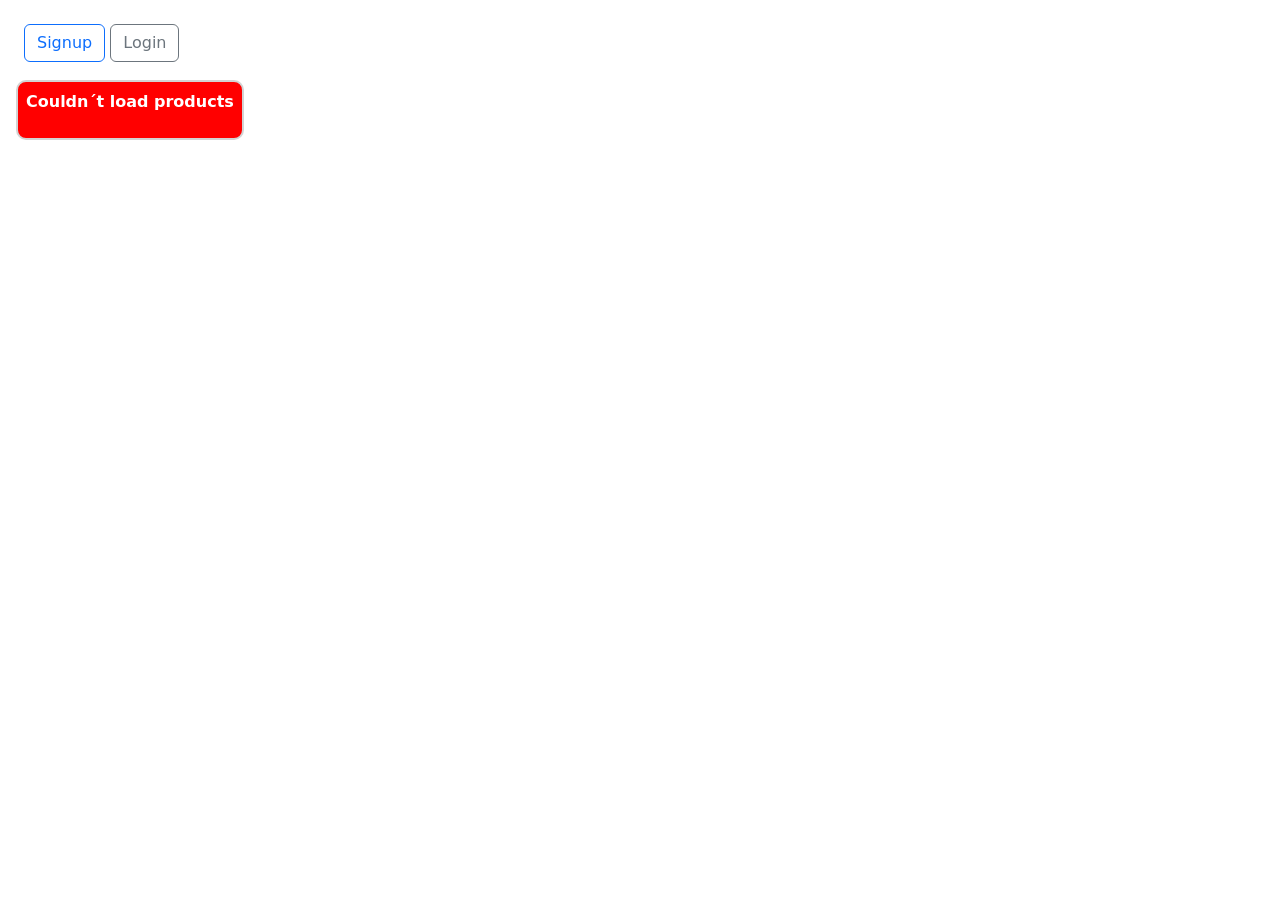
<file: index.html>
<!DOCTYPE html>

<html>
    <head>
        <meta charset="utf-8">
        <meta http-equiv="X-UA-Compatible" content="IE=edge">
        <title></title>
        <meta name="description" content="">
        <meta name="viewport" content="width=device-width, initial-scale=1">
        <link href="https://cdn.jsdelivr.net/npm/bootstrap@5.3.8/dist/css/bootstrap.min.css" rel="stylesheet">

        <link rel="stylesheet" href="./styles/main.css">
    </head>
    <body>
        <header>
            <nav class="px-4 mt-4 d-flex justify-content-between mt-3">
                <section class="universalView">
                     <a class="btn btn-outline-primary" href="/signup.html">Signup</a>
                     <a class="btn btn-outline-secondary"href="login.html">Login</a>
                </section>
                <section id="authView" class="authView hidden">
                    <a class="btn btn-primary" href="create-product.html">Create product</a> 
                    <button class="btn btn-light" id="logoutbutton">Logout</button>
                </section>
                
            </nav>
        </header>
       <main class="px-4 mt-4">
        <h1 class="mb-4">Products</h1>

        <section class="products-container">
            <div id="loader" class="loader hidden"></div>
        </section>
        <section class="notifications-container"></section>
    </main> 
        <script type="module" src="index.js"></script>
    </body>
</html>
</file>
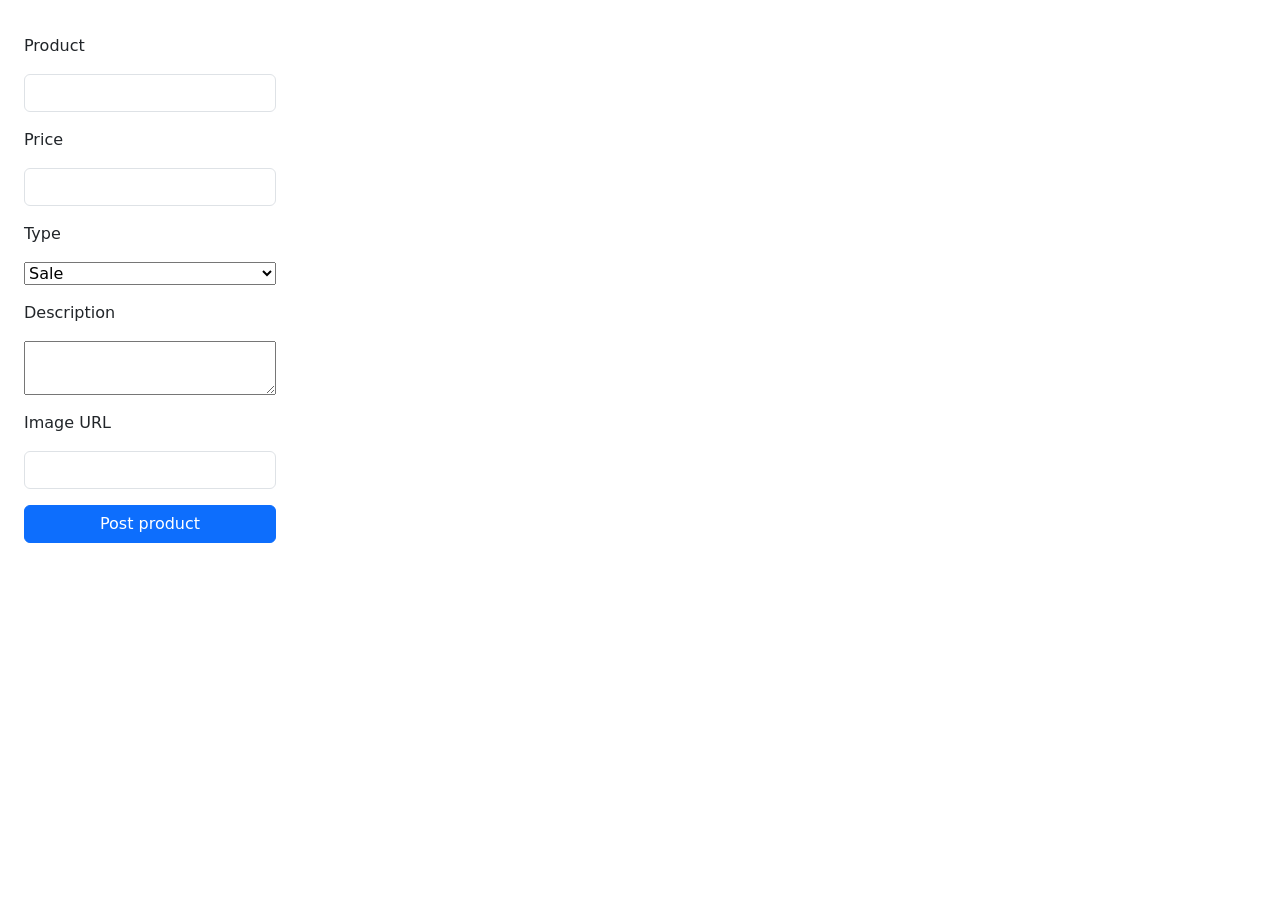
<file: create-product.html>
<!DOCTYPE html>

<html>
    <head>
        <meta charset="utf-8">
        <meta name="viewport" content="width=device-width, initial-scale=1">
         <link href="https://cdn.jsdelivr.net/npm/bootstrap@5.3.8/dist/css/bootstrap.min.css" rel="stylesheet">
        <link rel="stylesheet" href="./styles/main.css">


        <title>Post product</title>

    </head>
    <body>
        <section class="notifications-container"></section>
        <section class="loader-container"></section>
        
        <form class= "px-4 mt-4 w-50 d-flex flex-column gap-3 form "id="create-product-form ">

            <label for="name">Product</label>
            <input class="form-control"id="name" name="name" type="text" required>

            <label for="price">Price</label>
            <input class="form-control" id="price" name="price" type="number" required>

            <label for="type">Type</label>
            <select id="type" name="type">
                <option value="sale">Sale</option>
                <option value="wanted">Wanted</option>
            </select>

            <label for="description">Description</label>
            <textarea
                id="description"
                name="description"
                required>
            </textarea>

            <label for="image">Image URL</label>
            <input class="form-control" id="image" name="image" type="text">

            <button class= "btn btn-primary" type="submit">Post product</button>

        </form>

        
        <script type="module" src="create-product.js" ></script>
    </body>
</html>
</file>
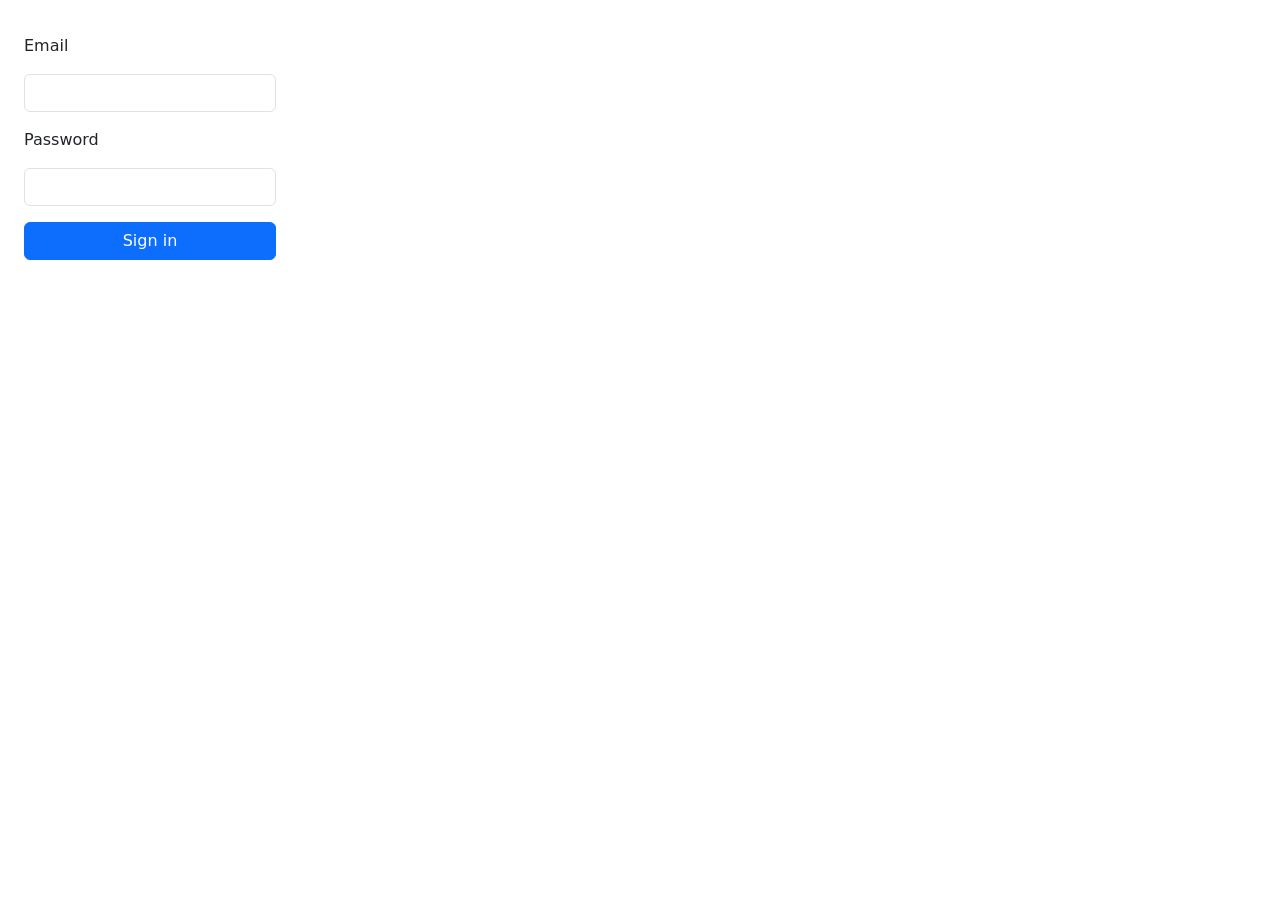
<file: login.html>
<!DOCTYPE html>

<html>
    <head>
        <meta charset="utf-8">
        <meta name="viewport" content="width=device-width, initial-scale=1">
         <link href="https://cdn.jsdelivr.net/npm/bootstrap@5.3.8/dist/css/bootstrap.min.css" rel="stylesheet">
        <link rel="stylesheet" href="./styles/main.css">


        <title>Login</title>

    </head>
    <body>
        <section class="notifications-container"></section>
        <section class="loader-container"></section>
        
        <form class= "form px-4 mt-4 w-50 d-flex flex-column gap-3 form" id="login-form">
            <label for="email">Email</label>
            <input class="form-control" id="email" name="email" type="email" required>

            <label for="password">Password</label>
            <input class="form-control" id="password" name="password" type="password"  minlength="8"required>

        
            <button class="btn btn-primary" type="submit">Sign in</button>
            
        </form>

        
        <script type="module" src="login.js" ></script>
    </body>
</html>
</file>
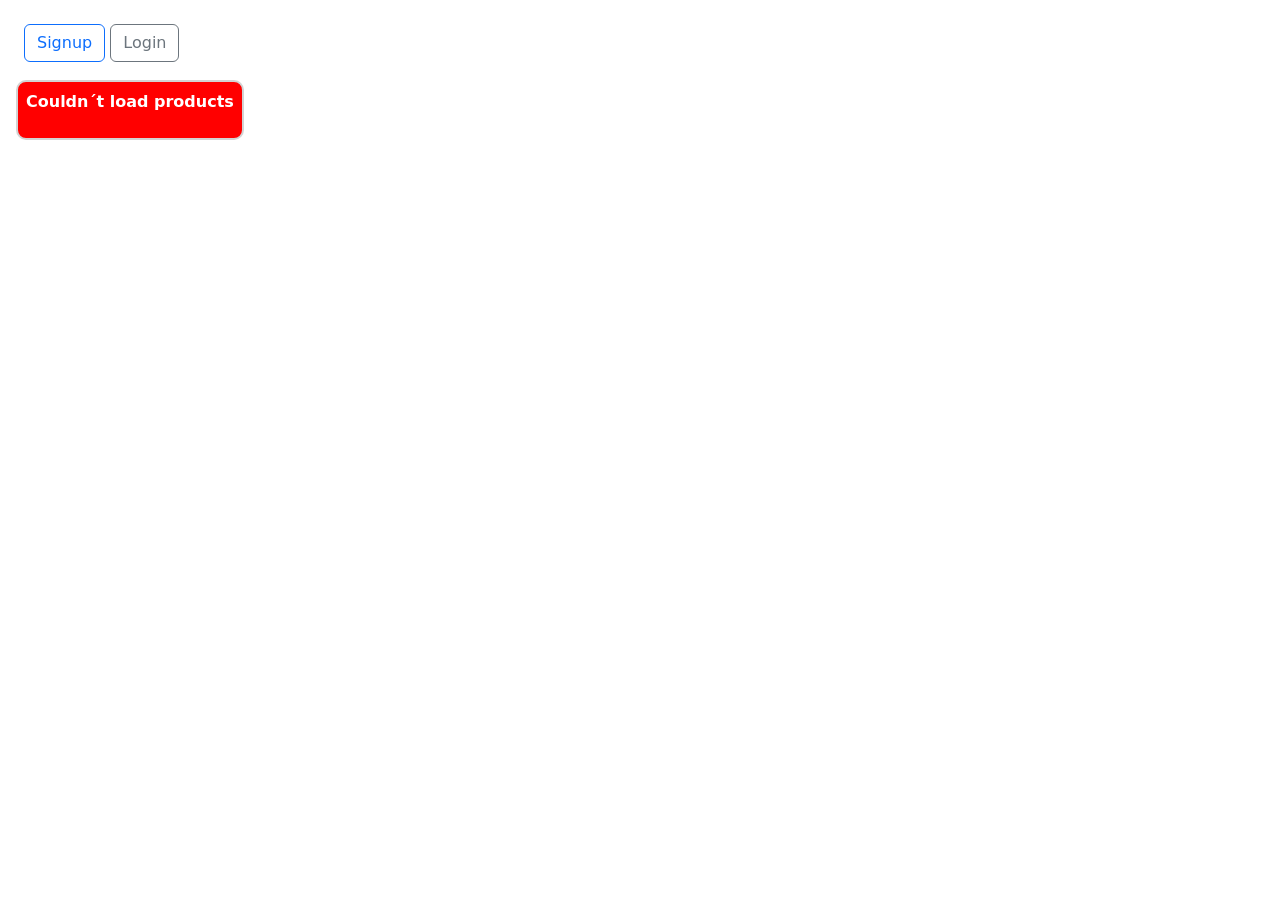
<file: product-detail.html>
<!DOCTYPE html>

<html>
    <head>
        <meta charset="utf-8">
        <meta name="viewport" content="width=device-width, initial-scale=1">
        <link href="https://cdn.jsdelivr.net/npm/bootstrap@5.3.8/dist/css/bootstrap.min.css" rel="stylesheet">
        <link rel="stylesheet" href="./styles/main.css">


        <title>Product detail</title>
    </head>

    <body>
        <section class="notifications-container"></section>
        <section class="loader-container"></section>

        <section class="product-detail product px-4 mt-4 ">

            <img class="product-image hidden" alt="Product image">
            <h2 class="product-name"></h2>
            <p class="product-description"></p>
            <p class="product-price"></p>
            <p class="product-type"></p>

            <button class="delete-product-button hidden">Delete product</button>
        </section>

        <script type="module" src="./product-detail.js"></script>

    </body>
</html>
</file>
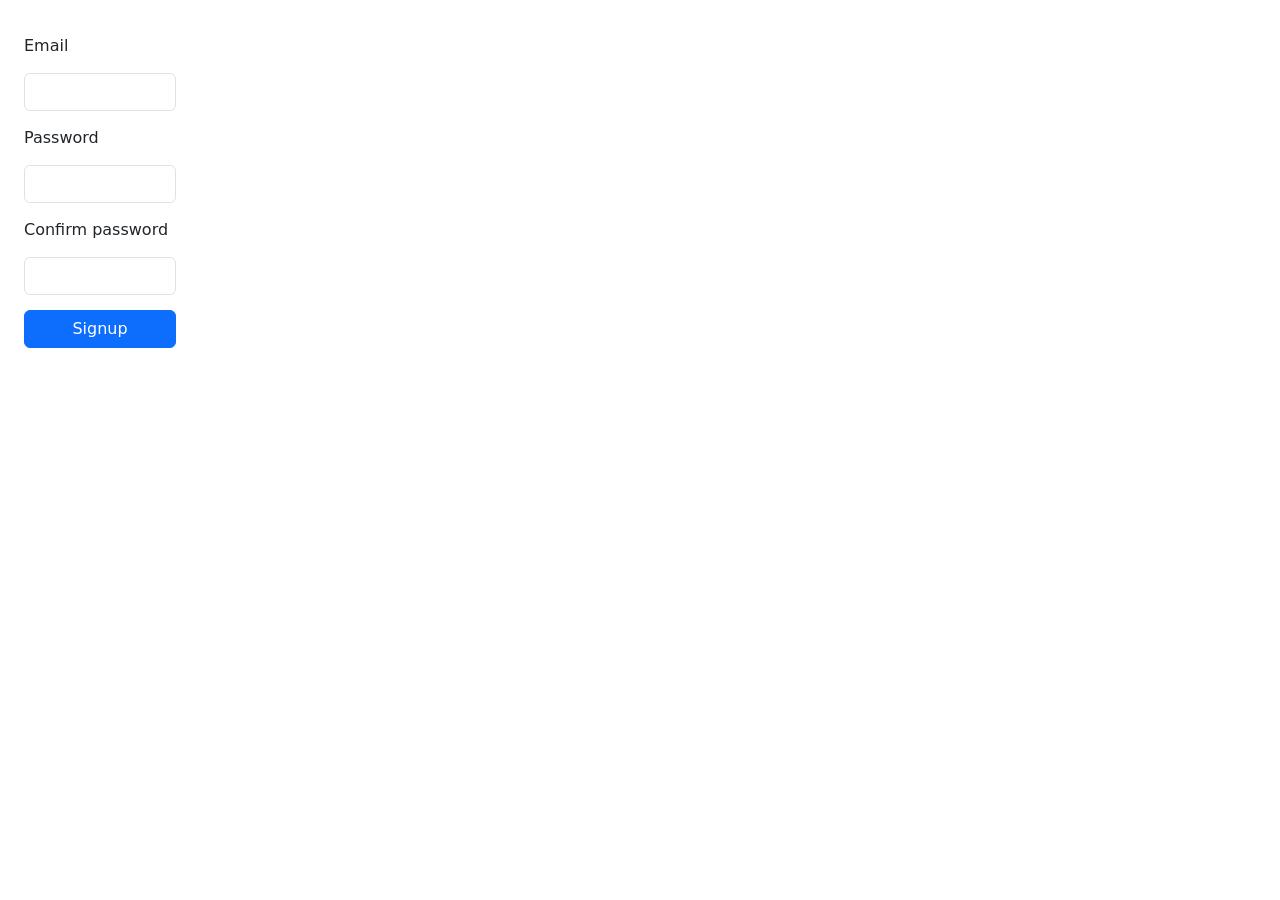
<file: signup.html>
<!DOCTYPE html>

<html>
    <head>
        <meta charset="utf-8">
        <meta name="viewport" content="width=device-width, initial-scale=1">
        <link href="https://cdn.jsdelivr.net/npm/bootstrap@5.3.8/dist/css/bootstrap.min.css" rel="stylesheet">

        <link rel="stylesheet" href="./styles/main.css">


        <title>Signup</title>

    </head>
    <body>
        <section class="notifications-container"></section>
        <section class="loader-container"></section>
        
        <form class="px-4 mt-4" id="signup-form">
            <label for="email">Email</label>
            <input class="form-control" id="email" name="email" type="email" required>

            <label for="password">Password</label>
            <input class="form-control" id="password" name="password" type="password"  minlength="8"required>

            <label for="confirm-password">Confirm password</label>
            <input class="form-control" id="confirm-password" name="confirm-password" type="password" minlength="8" required>
           
            <button  class="btn btn-primary"submit">Signup</button>
            
        </form>

        
        <script type="module" src="signup.js" ></script>
    </body>
</html>
</file>
<file: styles/main.css>
@import "./loader.css";
@import "./notifications.css";


form {
    display:flex;
    flex-direction: column;
    padding-top: 10px;
    gap:15px;
    max-width:200px;

}


.product {
    display: block;
    max-width: 50rem;
    padding: 1.5rem;
    border-radius: 1rem;
    border: 1px solid #e2e2e2;
    background-color: rgb(241, 250, 249);
    text-decoration: none;
    color: #212529;
    font-family: Arial, Helvetica, sans-serif;
    transition: 0.2s ease;
    box-shadow: 0 2px 8px rgba(0,0,0,0.05);
}

.product:hover {
    transform: translateY(-2px);
    box-shadow: 0 8px 20px rgba(0,0,0,0.08);
}
.hidden {
    
    display:none
}

.form {
    width: 100%;
     max-width: 300px;
   
}
</file>
